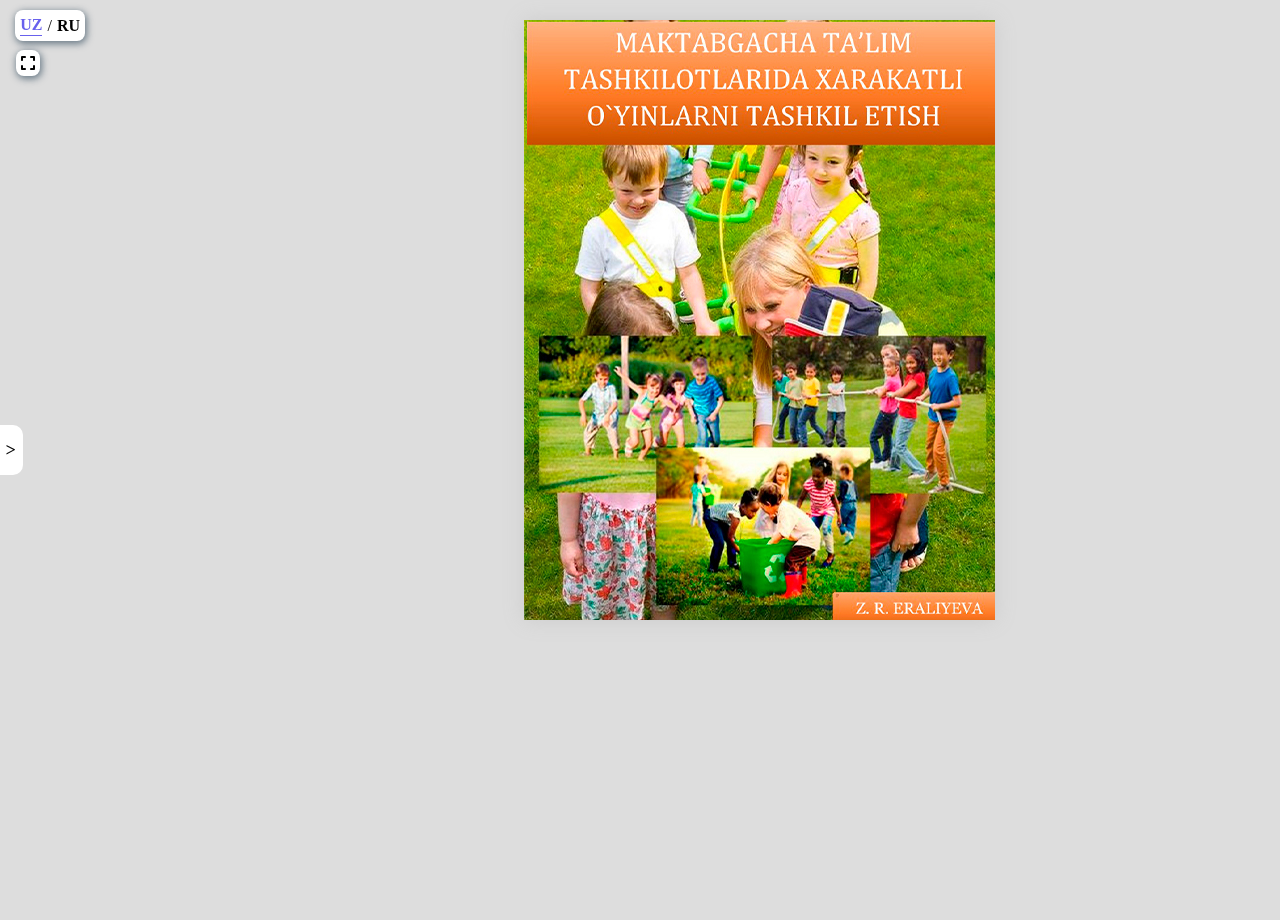
<file: assets/samples/Harakatli o`yinlar/index.html>
<!doctype html>
<!--[if lt IE 7 ]> <html lang="en" class="ie6"> <![endif]-->
<!--[if IE 7 ]>    <html lang="en" class="ie7"> <![endif]-->
<!--[if IE 8 ]>    <html lang="en" class="ie8"> <![endif]-->
<!--[if IE 9 ]>    <html lang="en" class="ie9"> <![endif]-->
<!--[if !IE]><!-->
<html lang="en">
<!--<![endif]-->

<head>
	<meta charset="UTF-8">
	<meta http-equiv="X-UA-Compatible" content="IE=edge">
	<meta name="viewport" content="width=device-width, initial-scale=1.0">
	<title>Harakatli o`yinlar</title>
    <link rel="stylesheet" href="https://libs.cdnjs.net/font-awesome/6.5.1/css/all.css">
</head>

<body>
	<div class="navbar active">
		<ul class="languages">
			<li class="active" data-lng="uz">UZ</li>
			<span>/</span>
			<li data-lng="ru">RU</li>
		</ul>
		<div class="show_hide"><</div>
		<div class="fullscrin_btn"><i class="fa-solid fa-expand"></i></div>
		<a href="" class="link" hidden></a>
		<div class="languages_menu active" data-lng="uz">
			<h2 class="logo">Mundarija</h2>
			<ul class="pages">
				<li data-page="1" class="bolim active">Asosiy</li>
				<li data-page="4">Kirish So`z</li>
				<li data-page="6">Harakatli o‘yinlarni o‘tkazish qoidalari</li>
				<li data-page="10" class="bolim">1-BO‘LIM. Ilk yosh uchun</li>
				<li data-page="10">Yurish va yugurish bilan bog‘liq o‘yinlar</li>
				<li data-page="16">Emaklab o‘ynaladigan o‘yinlar</li>
				<li data-page="19">To‘pni irg‘itish va ilib olish o‘yinlari</li>
				<li data-page="21">Sakrab o‘ynaladigan o‘yinlar</li>
				<li data-page="24">Tevarak-atrofni bilishga oyid o‘yinlar</li>
				<li data-page="25">Har xil harakatlar qilib va ashula aytib o‘ynaladigan o‘yinlar</li>
				<li data-page="29" class="bolim">2-BO‘LIM. Ikkinchi kichik guruh</li>
				<li data-page="29">Yugurib o‘ynaladigan o‘yinlar</li>
				<li data-page="36">Sakrab o‘ynaladigan o‘yinlar</li>
				<li data-page="38">O‘rmalab o‘tish va tirmashib chiqish bilan bog‘liq o‘yinlar</li>
				<li data-page="41">Irg‘itish va ilib olish bilan bog‘liq o‘yinlar</li>
				<li data-page="43">Tevarak-atrofni bilish o‘yinlari</li>
				<li data-page="44" class="bolim">3-BO‘LIM. O‘rta guruh uchun</li>
				<li data-page="44">Yugurib o‘ynaladigan o‘yinlar</li>
				<li data-page="48">Sakrab o‘ynaladigan o‘yinlar</li>
				<li data-page="51">O‘rmalab o‘tish va tirmashib chiqishga doir mashqlar</li>
				<li data-page="52">Irg‘itish va ilib olish bilan bog‘liq o‘yinlar</li>
				<li data-page="55">Tevarak-atrofni bilish o‘yinlari</li>
				<li data-page="57" class="bolim">4-BO‘LIM. Katta guruh</li>
				<li data-page="57">Yugurib o‘ynaladigan o‘yinlar</li>
				<li data-page="66">Sakrash bilan o‘ynaladigan o‘yinlar</li>
				<li data-page="68">Emaklab o‘ynaladigan o‘yinlar</li>
				<li data-page="70">Uloqtirish, otish va ilib olish bilan o‘ynaladigan o‘yinlar</li>
				<li data-page="74">Kam harakatli o‘yinlar</li>
				<li data-page="76">Sport o‘yini elementlari</li>
				<li data-page="76">Chang‘ida uchish elementlarini mustahkamlovchi o‘yinlar</li>
				<li data-page="79">Suv bilan bog‘liq o‘yinlar</li>
				<li data-page="82" class="bolim">5-BO‘LIM. Maktabga tayorlov guruhi</li>
				<li data-page="82">Yugurish bilan bog‘liq o‘yinlar</li>
				<li data-page="91">Sakrab o‘ynaladigan o‘yinlar</li>
				<li data-page="93">Tirmashib chiqib o‘ynaladigan o‘yinlar</li>
				<li data-page="95">Irg‘itish, uloqtirish va ilib olib o‘ynaladigan o‘yinlar</li>
				<li data-page="99">Kam harakatli o‘yinlar</li>
				<li data-page="101">Sport o‘yinlarining turlari</li>
				<li data-page="103">Chang‘i bilan bog‘liq o‘yinlar</li>
				<li data-page="107">Muz ustida o‘tkaziladigan o‘yinlar</li>
				<li data-page="110">Cho‘milish vaqtida o‘tkaziladigan suv bilan bog‘liq o‘yinlar</li>
			</ul>
		</div>
		<div class="languages_menu " data-lng="ru">
			<h2 class="logo">Оглавление</h2>
			<ul class="pages">
				<li data-page="1" class="bolim active">Главная</li>
				<li data-page="114">Введение</li>
				<li data-page="115">Правила проведения подвижных игр</li>
				<li data-page="119" class="bolim">РАЗДЕЛ 1. Для первого возраста</li>
				<li data-page="119">Игры, связанные с ходьбой и бегом</li>
				<li data-page="125">Ползающие игры</li>
				<li data-page="127">Игры по метанию и ловле мяча</li>
				<li data-page="130">Прыжковые игры</li>
				<li data-page="133">Игры, связанные с познанием окружающего</li>
				<li data-page="134">Игры, в которые играют, делая различные движения и поя</li>
				<li data-page="137" class="bolim">РАЗДЕЛ 2. Вторая подгруппа</li>
				<li data-page="137">Беговые игры</li>
				<li data-page="143">Прыжковые игры</li>
				<li data-page="145">Игры с ползанием и карабканьем</li>
				<li data-page="147">Игры «подбрасывай и лови»</li>
				<li data-page="149">Окружающие игры</li>
				<li data-page="151" class="bolim">РАЗДЕЛ 3. Для средней группы</li>
				<li data-page="151">Беговые игры</li>
				<li data-page="155">Прыжковые игры</li>
				<li data-page="157">Упражнения на ползания и лазания</li>
				<li data-page="158">Игры, связанные с подбрасыванием и зацеплением</li>
				<li data-page="162">Игры на познание окружающего мира</li>
				<li data-page="164" class="bolim">РАЗДЕЛ 4. Большая группа</li>
				<li data-page="164">Беговые игры</li>
				<li data-page="172">Прыжковые игры</li>
				<li data-page="173">Ползающие игры</li>
				<li data-page="175">Игры с метанием, бросками и ловушками</li>
				<li data-page="179">Игры с низким уровнем активности</li>
				<li data-page="181">Элементы спортивной игры</li>
				<li data-page="181">Игры, закрепляющие элементы лыжного спорта</li>
				<li data-page="183">Водные игры</li>
				<li data-page="187" class="bolim">РАЗДЕЛ 5. Подготовительная группа к школе</li>
				<li data-page="187">Игры, связанные с бегом</li>
				<li data-page="195">Прыжковые игры</li>
				<li data-page="197">Игры, в которые можно играть лазанием</li>
				<li data-page="198">Игры, в которые можно играть в метание, броски и захваты </li>
				<li data-page="202">Игры с низким уровнем активности</li>
				<li data-page="204">Виды спортивных игр</li>
				<li data-page="207">Игры связанные с катанием на лыжах</li>
				<li data-page="210">Игры, проводимые на льду</li>
				<li data-page="213">Игры, связанные с водой, которые проводятся во время купания</li>
			</ul>
		</div>
	</div>

	<div id="canvas" class="">
		<div id="book-zoom">
			<div class="sample-docs">
				<!-- <div ignore="1" class="tabs"><div class="left">  </div> <div class="right"> </div></div> -->
				<div class="hard"></div>
				<div class="hard"></div>
				<div class="hard p223"></div>
				<div class="hard p224"></div>
			</div>
		</div>


		<div id="slider-bar" hidden class="turnjs-slider">
			<div id="slider"></div>
		</div>
	</div>



	<script type="text/javascript" src="../../extras/jquery.min.1.7.js"></script>
	<script type="text/javascript" src="../../extras/jquery-ui-1.8.20.custom.min.js"></script>
	<script type="text/javascript" src="../../extras/jquery.mousewheel.min.js"></script>
	<script type="text/javascript" src="../../extras/modernizr.2.5.3.min.js"></script>
	<script type="text/javascript" src="../../lib/hash.js"></script>

	<script type="text/javascript">

		function loadApp() {

			var flipbook = $('.sample-docs');

			// Check if the CSS was already loaded

			if (flipbook.width() == 0 || flipbook.height() == 0) {
				setTimeout(loadApp, 10);
				return;
			}

			// Mousewheel

			$('#book-zoom').mousewheel(function (event, delta, deltaX, deltaY) {

				var data = $(this).data(),
					step = 224,
					flipbook = $('.sample-docs'),
					actualPos = $('#slider').slider('value') * step;

				if (typeof (data.scrollX) === 'undefined') {
					data.scrollX = actualPos;
					data.scrollPage = flipbook.turn('page');
				}

				data.scrollX = Math.min($("#slider").slider('option', 'max') * step,
					Math.max(0, data.scrollX + deltaX));

				var actualView = Math.round(data.scrollX / step),
					page = Math.min(flipbook.turn('pages'), Math.max(1, actualView * 2 - 2));

				if ($.inArray(data.scrollPage, flipbook.turn('view', page)) == -1) {
					data.scrollPage = page;
					flipbook.turn('page', page);
				}

				if (data.scrollTimer)
					clearInterval(data.scrollTimer);

				data.scrollTimer = setTimeout(function () {
					data.scrollX = undefined;
					data.scrollPage = undefined;
					data.scrollTimer = undefined;
				}, 1000);

			});

			// Slider

			$("#slider").slider({
				min: 1,
				max: 100,

				start: function (event, ui) {
					if (!window._thumbPreview) {
						_thumbPreview = $('<div />', { 'class': 'thumbnail' }).html('<div></div>');
						setPreview(ui.value);
						_thumbPreview.appendTo($(ui.handle));
					} else
						setPreview(ui.value);

					moveBar(false);
				},

				slide: function (event, ui) {
					setPreview(ui.value);
				},

				stop: function () {
					if (window._thumbPreview)
						_thumbPreview.removeClass('show');

					$('.sample-docs').turn('page', Math.max(1, $(this).slider('value') * 2 - 2));
				}
			});


			// URIs

			Hash.on('^page\/([0-9]*)$', {
				yep: function (path, parts) {
					var page = parts[1];

					if (page !== undefined) {
						if ($('.sample-docs').turn('is'))
							$('.sample-docs').turn('page', page);
					}

				},
				nop: function (path) {

					if ($('.sample-docs').turn('is'))
						$('.sample-docs').turn('page', 1);
				}
			});

			// Arrows

			$(document).keydown(function (e) {

				var previous = 37, next = 39;

				switch (e.keyCode) {
					case previous:

						$('.sample-docs').turn('previous');

						break;
					case next:

						$('.sample-docs').turn('next');

						break;
				}

			});

			// Create the flipbook

			flipbook.turn({
				elevation: 50,
				acceleration: false,
				gradients: true,
				autoCenter: true,
				duration: 1000,
				pages: 224,
				when: {

					turning: function (e, page, view) {

						var book = $(this),
							currentPage = book.turn('page'),
							pages = book.turn('pages');

						if (currentPage > 3 && currentPage < pages - 3) {
							if (page == 1) {
								book.turn('page', 2).turn('stop').turn('page', page);
								e.preventDefault();
								return;
							} else if (page == pages) {
								book.turn('page', pages - 1).turn('stop').turn('page', page);
								e.preventDefault();
								return;
							}
						} else if (page > 3 && page < pages - 3) {
							if (currentPage == 1) {
								book.turn('page', 2).turn('stop').turn('page', page);
								e.preventDefault();
								return;
							} else if (currentPage == pages) {
								book.turn('page', pages - 1).turn('stop').turn('page', page);
								e.preventDefault();
								return;
							}
						}

						Hash.go('page/' + page).update();

						if (page == 1 || page == pages)
							$('.sample-docs .tabs').hide();


					},

					turned: function (e, page, view) {

						var book = $(this);

						$('#slider').slider('value', getViewNumber(book, page));

						if (page != 1 && page != book.turn('pages'))
							$('.sample-docs .tabs').fadeIn(500);
						else
							$('.sample-docs .tabs').hide();

						book.turn('center');
						updateTabs();

					},

					start: function (e, pageObj) {

						moveBar(true);

					},

					end: function (e, pageObj) {

						var book = $(this);

						setTimeout(function () {
							$('#slider').slider('value', getViewNumber(book));
						}, 1);

						moveBar(false);

					},

					missing: function (e, pages) {

						for (var i = 0; i < pages.length; i++)
							addPage(pages[i], $(this));

					}
				}
			}).turn('page', 1);


			$('#slider').slider('option', 'max', numberOfViews(flipbook));

			flipbook.addClass('animated');


			// Show canvas

			$('#canvas').css({ visibility: 'visible' });
		}

		// Hide canvas

		$('#canvas').css({ visibility: 'hidden' });

		yepnope({
			test: Modernizr.csstransforms,
			yep: ['../../lib/turn.min.js', 'css/jquery.ui.css'],
			nope: ['../../lib/turn.html4.min.js', 'css/jquery.ui.html4.css'],
			both: ['css/docs.css', 'js/docs.js'],
			complete: loadApp
		});

	</script>

</body>

</html>
</file>
